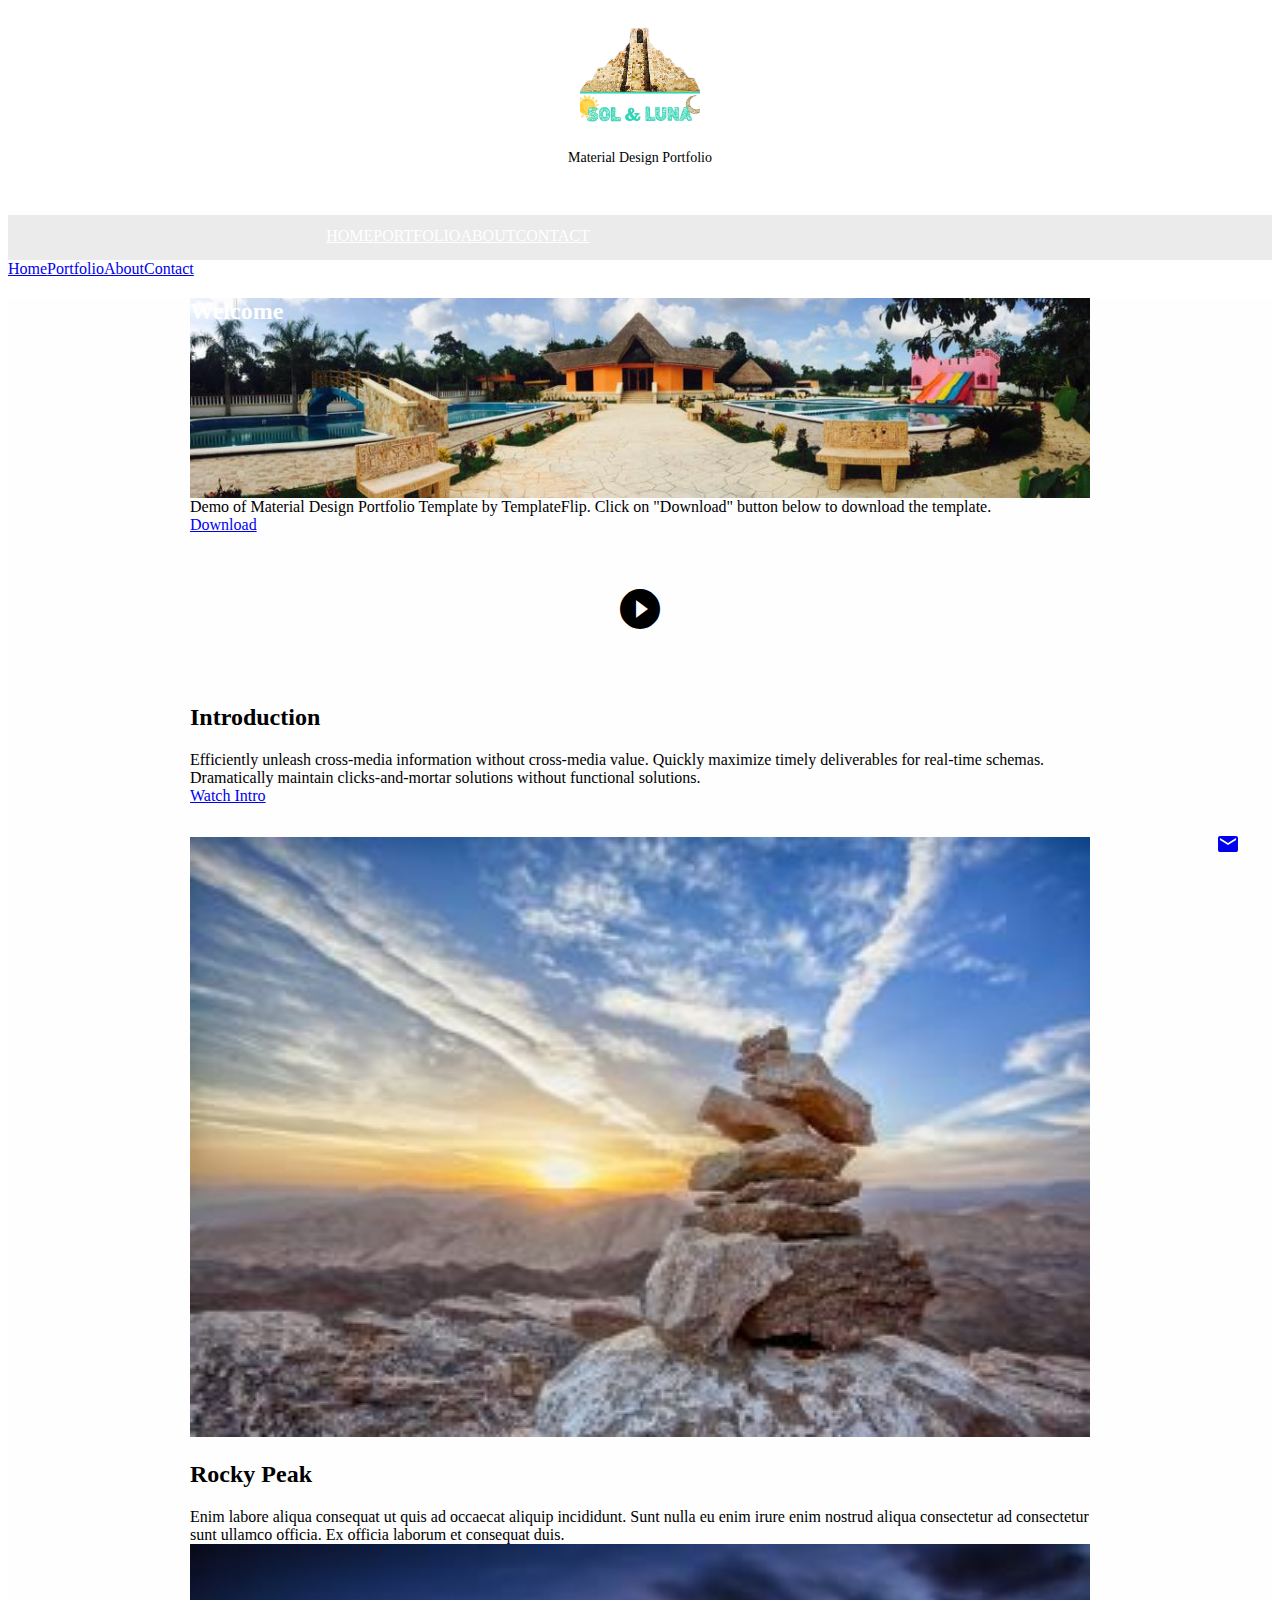
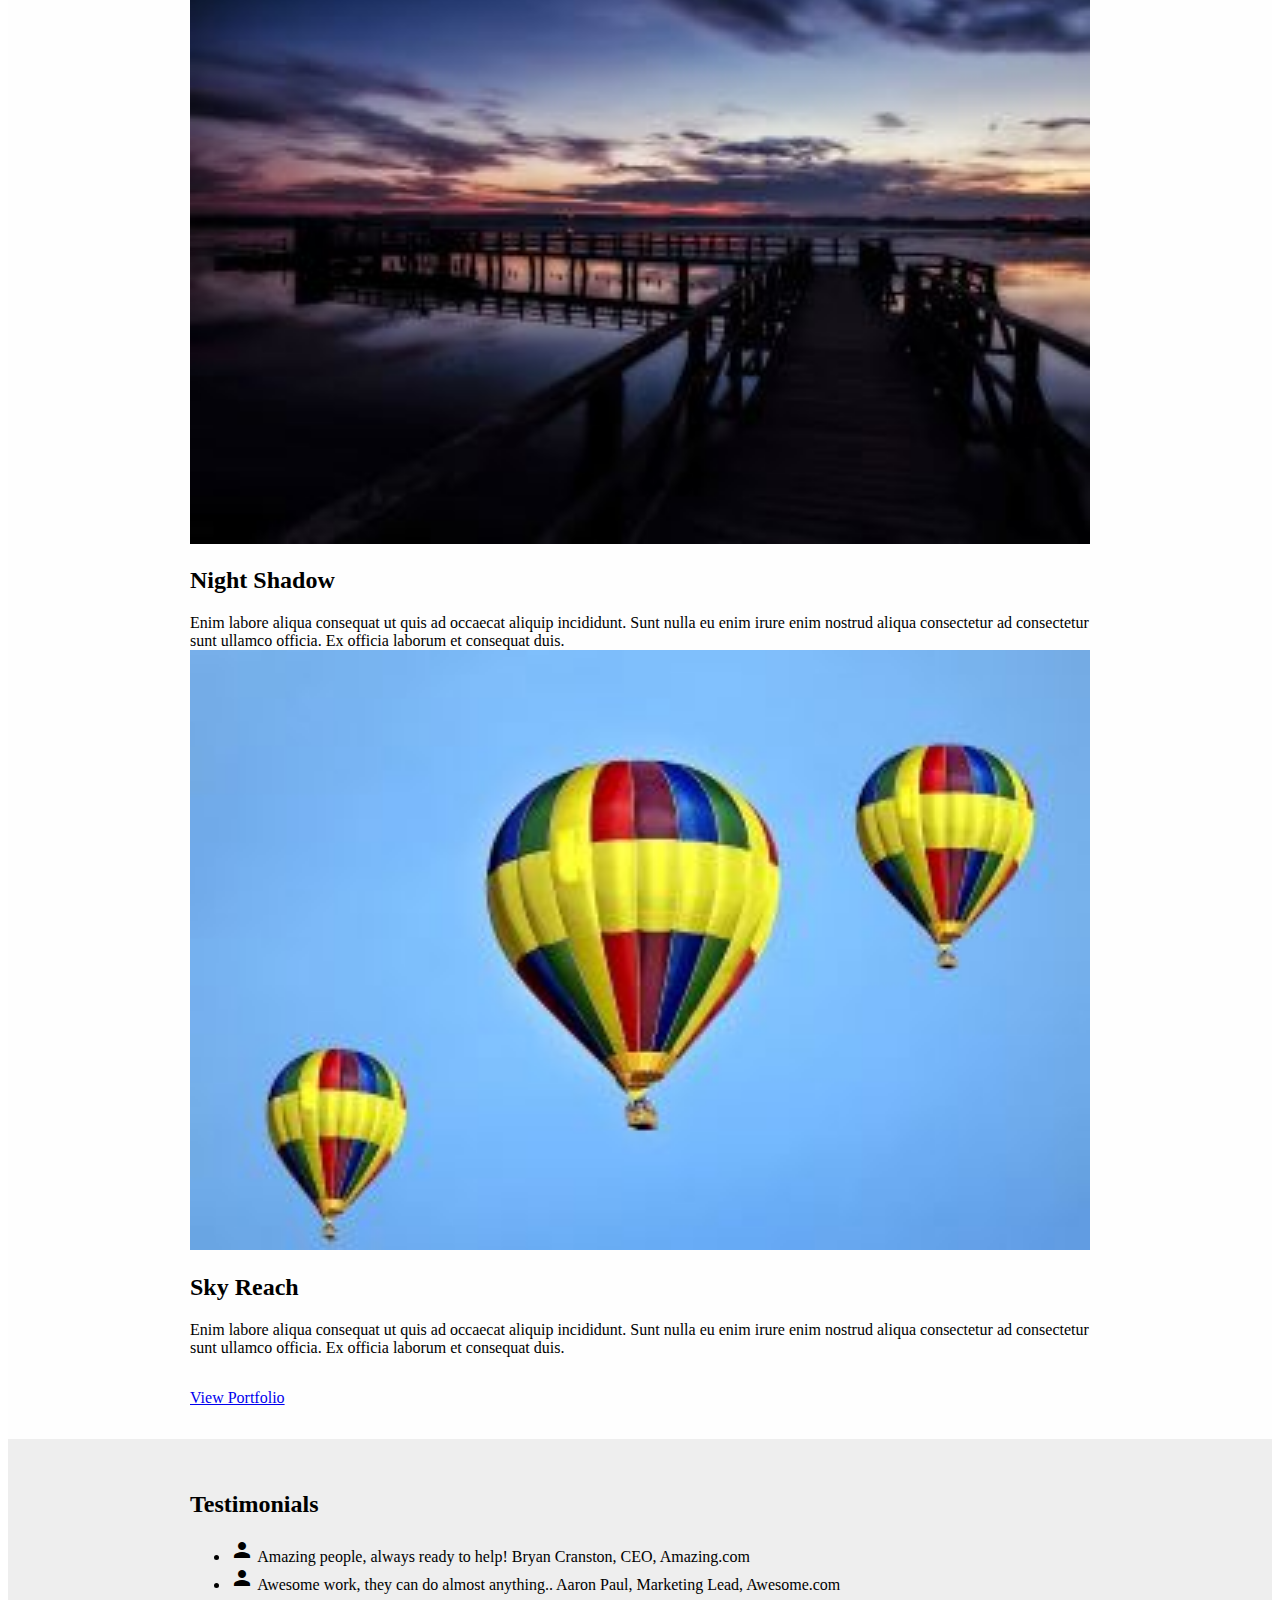
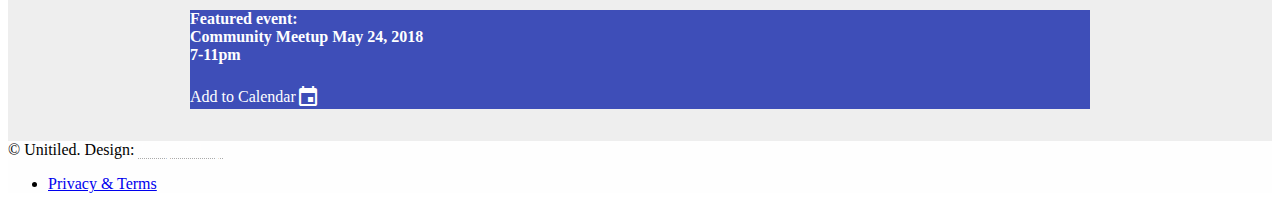
<file: app/index.html>
<!doctype html>
<html lang="">
  <head>
    <meta charset="utf-8">
    <meta http-equiv="X-UA-Compatible" content="IE=edge">
    <meta name="description" content="">
    <meta name="viewport" content="width=device-width, initial-scale=1.0">
    <title>Web Starter Kit</title>

    <!-- Disable tap highlight on IE -->
    <meta name="msapplication-tap-highlight" content="no">

    <!-- Web Application Manifest -->
    <link rel="manifest" href="manifest.json">

    <!-- Add to homescreen for Chrome on Android -->
    <meta name="mobile-web-app-capable" content="yes">
    <meta name="application-name" content="Web Starter Kit">
    <link rel="icon" sizes="192x192" href="images/touch/chrome-touch-icon-192x192.png">

    <!-- Add to homescreen for Safari on iOS -->
    <meta name="apple-mobile-web-app-capable" content="yes">
    <meta name="apple-mobile-web-app-status-bar-style" content="black">
    <meta name="apple-mobile-web-app-title" content="Web Starter Kit">
    <link rel="apple-touch-icon" href="images/touch/apple-touch-icon.png">

    <!-- Tile icon for Win8 (144x144 + tile color) -->
    <meta name="msapplication-TileImage" content="images/touch/ms-touch-icon-144x144-precomposed.png">
    <meta name="msapplication-TileColor" content="#2F3BA2">

    <!-- Color the status bar on mobile devices -->
    <meta name="theme-color" content="#2F3BA2">

    <!-- SEO: If your mobile URL is different from the desktop URL, add a canonical link to the desktop page https://developers.google.com/webmasters/smartphone-sites/feature-phones -->
    <!--
    <link rel="canonical" href="http://www.example.com/">
    -->

    <!-- Material Design icons -->
    <link rel="stylesheet" href="https://fonts.googleapis.com/icon?family=Material+Icons">
    <link href="https://fonts.googleapis.com/css?family=Roboto:regular,bold,italic,thin,light,bolditalic,black,medium&amp;amp;lang=en" rel="stylesheet">

    <!-- Material Design Lite page styles:
    You can choose other color schemes from the CDN, more info here http://www.getmdl.io/customize/index.html
    Format: material.color1-color2.min.css, some examples:
    material.red-teal.min.css
    material.blue-orange.min.css
    material.purple-indigo.min.css
    -->
    <link href="https://code.getmdl.io/1.3.0/material.indigo-pink.min.css" rel="stylesheet">

    <!-- Your styles -->
    <link rel="stylesheet" href="styles/main.css">
  </head>


  <body id="top">
    <div class="mdl-layout mdl-js-layout mdl-layout--fixed-header"><a href="contact.html" id="contact-button" class="mdl-button mdl-button--fab mdl-js-button mdl-button--raised mdl-js-ripple-effect mdl-color--accent mdl-color-text--accent-contrast mdl-shadow--4dp"><i class="material-icons">mail</i></a>
      <header class="mdl-layout__header mdl-layout__header--waterfall site-header">
        <div class="mdl-layout__header-row site-logo-row"><span class="mdl-layout__title">
            <div class="site-logo"></div><span class="site-description">Material Design Portfolio</span></span></div>
        <div class="mdl-layout__header-row site-navigation-row mdl-layout--large-screen-only">
          <nav class="mdl-navigation mdl-typography--body-1-force-preferred-font"><a class="mdl-navigation__link" href="index.html">Home</a><a class="mdl-navigation__link" href="portfolio.html">Portfolio</a><a class="mdl-navigation__link" href="about.html">About</a><a class="mdl-navigation__link" href="contact.html">Contact</a>
          </nav>
        </div>
      </header>
      <div class="mdl-layout__drawer mdl-layout--small-screen-only">
        <nav class="mdl-navigation mdl-typography--body-1-force-preferred-font"><a class="mdl-navigation__link" href="index.html">Home</a><a class="mdl-navigation__link" href="portfolio.html">Portfolio</a><a class="mdl-navigation__link" href="about.html">About</a><a class="mdl-navigation__link" href="contact.html">Contact</a>
        </nav>
      </div>
      <main class="mdl-layout__content">
        <div class="site-content">
          <div class="container"><div class="mdl-grid site-max-width">
            <div class="mdl-cell mdl-cell--12-col mdl-card mdl-shadow--4dp welcome-card portfolio-card">
              <div class="mdl-card__title">
                <h2 class="mdl-card__title-text">Welcome</h2>
              </div>
              <div class="mdl-card__supporting-text">
                Demo of Material Design Portfolio Template by TemplateFlip. Click on &quot;Download&quot; button below to download the template.
              </div>
              <div class="mdl-card__actions mdl-card--border">
                <a class="mdl-button mdl-button--colored mdl-js-button mdl-js-ripple-effect mdl-button--accent" href=" https://templateflip.com/templates/material-portfolio/" target="_blank">
                  Download
                </a>
              </div>
            </div>
          </div>

            <section class="section--center mdl-grid site-max-width">
              <header class="section__play-btn mdl-cell mdl-cell--3-col-desktop mdl-cell--2-col-tablet mdl-cell--4-col-phone mdl-color--teal-100 mdl-color-text--white  mdl-shadow--4dp">
                <i class="material-icons">play_circle_filled</i>
              </header>
              <div class="mdl-card mdl-cell mdl-cell--9-col-desktop mdl-cell--6-col-tablet mdl-cell--4-col-phone  mdl-shadow--4dp">
                <div class="mdl-card__title">
                  <h2 class="mdl-card__title-text">Introduction</h2>
                </div>
                <div class="mdl-card__supporting-text">
                  Efficiently unleash cross-media information without cross-media value. Quickly maximize timely deliverables for real-time schemas. Dramatically maintain clicks-and-mortar solutions without functional solutions.
                </div>
                <div class="mdl-card__actions  mdl-card--border">
                  <a href="#" class="mdl-button mdl-button--colored mdl-js-button mdl-js-ripple-effect mdl-button--accent">Watch Intro</a>
                </div>
              </div>
            </section>
            <section class="section--center mdl-grid site-max-width">
              <div class="mdl-cell mdl-card mdl-shadow--4dp portfolio-card">
                <div class="mdl-card__media">
                  <img class="article-image" src="images/portfolio1.jpg" border="0" alt="">
                </div>
                <div class="mdl-card__title">
                  <h2 class="mdl-card__title-text">Rocky Peak</h2>
                </div>
                <div class="mdl-card__supporting-text">
                  Enim labore aliqua consequat ut quis ad occaecat aliquip incididunt. Sunt nulla eu enim irure enim nostrud aliqua consectetur ad consectetur sunt ullamco officia. Ex officia laborum et consequat duis.
                </div>
              </div>
              <div class="mdl-cell mdl-card mdl-shadow--4dp portfolio-card">
                <div class="mdl-card__media">
                  <img class="article-image" src="images/portfolio2.jpg" border="0" alt="">
                </div>
                <div class="mdl-card__title">
                  <h2 class="mdl-card__title-text">Night Shadow</h2>
                </div>
                <div class="mdl-card__supporting-text">
                  Enim labore aliqua consequat ut quis ad occaecat aliquip incididunt. Sunt nulla eu enim irure enim nostrud aliqua consectetur ad consectetur sunt ullamco officia. Ex officia laborum et consequat duis.
                </div>
              </div>
              <div class="mdl-cell mdl-card mdl-shadow--4dp portfolio-card">
                <div class="mdl-card__media">
                  <img class="article-image" src="images/portfolio3.jpg" border="0" alt="">
                </div>
                <div class="mdl-card__title">
                  <h2 class="mdl-card__title-text">Sky Reach</h2>
                </div>
                <div class="mdl-card__supporting-text">
                  Enim labore aliqua consequat ut quis ad occaecat aliquip incididunt. Sunt nulla eu enim irure enim nostrud aliqua consectetur ad consectetur sunt ullamco officia. Ex officia laborum et consequat duis.
                </div>
              </div>
            </section>

            <section class="section--center mdl-grid site-max-width homepage-portfolio">
              <a class="mdl-button mdl-button--raised mdl-js-button mdl-js-ripple-effect mdl-button--accent" href="portfolio.html">View Portfolio</a>
            </section>

            <div class="homepage-footer">
              <section class="mdl-grid site-max-width">
                <div class="mdl-cell mdl-card mdl-cell--8-col mdl-cell--4-col-tablet  mdl-shadow--4dp portfolio-card">
                  <div class="mdl-card__title">
                    <h2 class="mdl-card__title-text">Testimonials</h2>
                  </div>
                  <ul class="demo-list-three mdl-list">
                    <li class="mdl-list__item mdl-list__item--three-line">
              <span class="mdl-list__item-primary-content">
                <i class="material-icons mdl-list__item-avatar">person</i>
                <span>Amazing people, always ready to help!</span>
                <span class="mdl-list__item-text-body">
                  Bryan Cranston, CEO, Amazing.com
                </span>
              </span>
                    </li>
                    <li class="mdl-list__item mdl-list__item--three-line">
              <span class="mdl-list__item-primary-content">
                <i class="material-icons  mdl-list__item-avatar">person</i>
                <span>Awesome work, they can do almost anything..</span>
                <span class="mdl-list__item-text-body">
                Aaron Paul, Marketing Lead, Awesome.com
                </span>
              </span>
                    </li>
                  </ul>
                </div>
                <div class="demo-card-event mdl-cell mdl-card mdl-shadow--4dp event-card portfolio-card">
                  <div class="mdl-card__title mdl-card--expand">
                    <h4>
                      Featured event:<br>
                      Community Meetup
                      May 24, 2018<br>
                      7-11pm
                    </h4>
                  </div>
                  <div class="mdl-card__actions mdl-card--border">
                    <a class="mdl-button mdl-button--colored mdl-js-button mdl-js-ripple-effect mdl-button--accent">
                      Add to Calendar
                    </a>
                    <div class="mdl-layout-spacer"></div>
                    <i class="material-icons">event</i>
                  </div>
                </div>
              </section>
            </div></div>
        </div>
        <footer class="mdl-mini-footer">
          <div class="footer-container">
            <div class="mdl-logo">&copy; Unitiled. Design: <a href="https://templateflip.com/" target="_blank">TemplateFlip</a></div>
            <ul class="mdl-mini-footer__link-list">
              <li><a href="#">Privacy & Terms</a></li>
            </ul>
          </div>
        </footer>
      </main>
      <script src="https://code.getmdl.io/1.3.0/material.min.js" defer></script>
    </div>

    <script src="https://code.getmdl.io/1.2.1/material.min.js"></script>
    <!-- build:js scripts/main.min.js -->
    <script src="scripts/main.js"></script>
    <!-- endbuild -->

    <!-- Google Analytics: change UA-XXXXX-X to be your site's ID -->
    <script>
      (function(i,s,o,g,r,a,m){i['GoogleAnalyticsObject']=r;i[r]=i[r]||function(){
      (i[r].q=i[r].q||[]).push(arguments)},i[r].l=1*new Date();a=s.createElement(o),
      m=s.getElementsByTagName(o)[0];a.async=1;a.src=g;m.parentNode.insertBefore(a,m)
      })(window,document,'script','//www.google-analytics.com/analytics.js','ga');
      ga('create', 'UA-XXXXX-X', 'auto');
      ga('send', 'pageview');
    </script>
    <!-- Built with love using Web Starter Kit -->
  </body>
</html>
</file>
<file: app/styles/main.css>
/**
 * Copyright 2015 Google Inc. All Rights Reserved.
 *
 * Licensed under the Apache License, Version 2.0 (the "License");
 * you may not use this file except in compliance with the License.
 * You may obtain a copy of the License at
 *
 *      http://www.apache.org/licenses/LICENSE-2.0
 *
 * Unless required by applicable law or agreed to in writing, software
 * distributed under the License is distributed on an "AS IS" BASIS,
 * WITHOUT WARRANTIES OR CONDITIONS OF ANY KIND, either express or implied.
 * See the License for the specific language governing permissions and
 * limitations under the License.
 */

/*
Note: any .css or .scss files included in the 'styles' directory
will be correctly compiled during `gulp serve` and `gulp`
 */

/*html, body {
  font-family: 'Roboto', 'Helvetica', sans-serif;
  margin: 0;
  padding: 0;
}

.site-header {
  position: relative;
}
.mdl-demo .mdl-layout__header-row {
  padding-left: 40px;
}
.mdl-demo .mdl-layout.is-small-screen .mdl-layout__header-row h3 {
  font-size: inherit;
}
.mdl-demo .mdl-layout__tab-bar-button {
  display: none;
}
.mdl-demo .mdl-layout.is-small-screen .mdl-layout__tab-bar .mdl-button {
  display: none;
}
.mdl-demo .mdl-layout:not(.is-small-screen) .mdl-layout__tab-bar,
.mdl-demo .mdl-layout:not(.is-small-screen) .mdl-layout__tab-bar-container {
  overflow: visible;
}
.mdl-demo .mdl-layout__tab-bar-container {
  height: 64px;
}
.mdl-demo .mdl-layout__tab-bar {
  padding: 0;
  padding-left: 16px;
  box-sizing: border-box;
  height: 100%;
  width: 100%;
}
.mdl-demo .mdl-layout__tab-bar .mdl-layout__tab {
  height: 64px;
  line-height: 64px;
}
.mdl-demo .mdl-layout__tab-bar .mdl-layout__tab.is-active::after {
  background-color: white;
  height: 4px;
}
.mdl-demo main > .mdl-layout__tab-panel {
  padding: 8px;
  padding-top: 48px;
}
.mdl-demo .mdl-card {
  height: auto;
  display: flex;
  flex-direction: column;
}
.mdl-demo .mdl-card > * {
  height: auto;
}
.mdl-demo .mdl-card .mdl-card__supporting-text {
  margin: 40px;
  flex-grow: 1;
  padding: 0;
  color: inherit;
  width: calc(100% - 80px);
}
.mdl-demo.mdl-demo .mdl-card__supporting-text h4 {
  margin-top: 0;
  margin-bottom: 20px;
}
.mdl-demo .mdl-card__actions {
  margin: 0;
  padding: 4px 40px;
  color: inherit;
}
.mdl-demo .mdl-card__actions a {
  color: #00BCD4;
  margin: 0;
}
.mdl-demo .mdl-card__actions a:hover,
.mdl-demo .mdl-card__actions a:active {
  color: inherit;
  background-color: transparent;
}
.mdl-demo .mdl-card__supporting-text + .mdl-card__actions {
  border-top: 1px solid rgba(0, 0, 0, 0.12);
}
.mdl-demo #add {
  position: absolute;
  right: 40px;
  top: 36px;
  z-index: 999;
}

.mdl-demo .mdl-layout__content section:not(:last-of-type) {
  position: relative;
  margin-bottom: 48px;
}
.mdl-demo section.section--center {
  max-width: 860px;
}
.mdl-demo #features section.section--center {
  max-width: 620px;
}
.mdl-demo section > header{
  display: flex;
  align-items: center;
  justify-content: center;
}
.mdl-demo section > .section__play-btn {
  min-height: 200px;
}
.mdl-demo section > header > .material-icons {
  font-size: 3rem;
}
.mdl-demo section > button {
  position: absolute;
  z-index: 99;
  top: 8px;
  right: 8px;
}
.mdl-demo section .section__circle {
  display: flex;
  align-items: center;
  justify-content: flex-start;
  flex-grow: 0;
  flex-shrink: 1;
}
.mdl-demo section .section__text {
  flex-grow: 1;
  flex-shrink: 0;
  padding-top: 8px;
}
.mdl-demo section .section__text h5 {
  font-size: inherit;
  margin: 0;
  margin-bottom: 0.5em;
}
.mdl-demo section .section__text a {
  text-decoration: none;
}
.mdl-demo section .section__circle-container > .section__circle-container__circle {
  width: 64px;
  height: 64px;
  border-radius: 32px;
  margin: 8px 0;
}
.mdl-demo section.section--footer .section__circle--big {
  width: 100px;
  height: 100px;
  border-radius: 50px;
  margin: 8px 32px;
}
.mdl-demo .is-small-screen section.section--footer .section__circle--big {
  width: 50px;
  height: 50px;
  border-radius: 25px;
  margin: 8px 16px;
}
.mdl-demo section.section--footer {
  padding: 64px 0;
  margin: 0 -8px -8px -8px;
}
.mdl-demo section.section--center .section__text:not(:last-child) {
  border-bottom: 1px solid rgba(0,0,0,.13);
}
.mdl-demo .mdl-card .mdl-card__supporting-text > h3:first-child {
  margin-bottom: 24px;
}
.mdl-demo .mdl-layout__tab-panel:not(#overview) {
  background-color: white;
}
.mdl-demo #features section {
  margin-bottom: 72px;
}
.mdl-demo #features h4, #features h5 {
  margin-bottom: 16px;
}
.mdl-demo .toc {
  border-left: 4px solid #C1EEF4;
  margin: 24px;
  padding: 0;
  padding-left: 8px;
  display: flex;
  flex-direction: column;
}
.mdl-demo .toc h4 {
  font-size: 0.9rem;
  margin-top: 0;
}
.mdl-demo .toc a {
  color: #4DD0E1;
  text-decoration: none;
  font-size: 16px;
  line-height: 28px;
  display: block;
}
.mdl-demo .mdl-menu__container {
  z-index: 99;
}
*/

img {
  max-width: 100%;
}

.site-header {
  position: relative;
}

.site-header .mdl-layout__header-row {
  padding: 0;
  -ms-flex-pack: center;
  justify-content: center;
}

.site-description {
  display: block;
  font-size: 14px;
  text-align: center;
  font-weight: 400;
  margin-bottom: 10px;
}

.is-compact .mdl-layout__title span {
  display: none;
}

.site-logo-row {
  min-height: 200px;
}

.is-compact .site-logo-row {
  min-height: auto;
}

.site-logo {
  background: url(../images/site-logo.png) 50% no-repeat;
  background-size: cover;
  height: 120px;
  width: 120px;
  margin: 15px auto;
}

.is-compact .site-logo {
  height: 50px;
  width: 50px;
  margin: 7px auto;
}

.site-navigation-row {
  background-color: rgba(0, 0, 0, 0.08);
  text-transform: uppercase;
  height: 45px;
}

.site-navigation-row .mdl-navigation {
  text-align: center;
  max-width: 900px;
  width: 100%;
}

.site-navigation-row .mdl-navigation__link {
  -ms-flex: 1;
  flex: 1;
  line-height: 42px;
  color: #fff;
}

.site-navigation-row .is-active {
  position: relative;
  font-weight: bold;
  opacity: 1;
}

.site-navigation-row .mdl-navigation__link:hover {
  opacity: 1;
}

.mdl-layout__header .mdl-layout__drawer-button {
  color: #fff;
}

.mdl-layout__content {
  background-color: #fefefe;
}

.site-content {
  margin: 1em auto;
  min-height: 580px;
}

.page-content {
  padding-bottom: 2em;
}

.site-max-width {
  max-width: 900px;
  margin: auto;
}

.site-copy {
  max-width: 700px;
}

.welcome-card > .mdl-card__title {
  color: #fff;
  height: 200px;
  background: url("../images/portada.jpg") center/cover;
}

.event-card {
  background: #3E4EB8;
}

.event-card .mdl-card__actions {
  border-color: rgba(255, 255, 255, 0.2);
}

.event-card .mdl-card__title {
  -ms-flex-align: start;
  align-items: flex-start;
}

.event-card .mdl-card__title > h4 {
  margin-top: 0;
}

.event-card .mdl-card__actions {
  display: -ms-flexbox;
  display: flex;
  box-sizing: border-box;
  -ms-flex-align: center;
  align-items: center;
}

.event-card .mdl-card__actions > .material-icons {
  padding-right: 10px;
}

.event-card .mdl-card__title,
.event-card .mdl-card__actions,
.event-card .mdl-card__actions > .mdl-button {
  color: #fff;
}

.section__play-btn {
  display: -ms-flexbox;
  display: flex;
  -ms-flex-align: center;
  align-items: center;
  -ms-flex-pack: center;
  justify-content: center;
  min-height: 150px;
}

.section__play-btn .material-icons {
  font-size: 3rem;
}

.section--center {
  margin: 0 auto 2rem;
}

.homepage-portfolio .mdl-button {
  margin: 0 auto;
}

.homepage-footer {
  background: #eee;
  margin-bottom: -1em;
  padding: 2rem 0;
}

.portfolio-card .mdl-card__title {
  padding-bottom: 0;
}

img.article-image {
  width: 100%;
  height: auto;
}

.demo-card-image.mdl-card {
  width: 192px;
  height: 192px;
}

.person1 {
  background: url("../images/person1.jpg") center/cover;
}

.person2 {
  background: url("../images/person2.jpg") center/cover;
}

.demo-card-image > .mdl-card__actions {
  height: 52px;
  padding: 16px;
  background: rgba(0, 0, 0, 0.3);
}

.demo-card-image__filename {
  color: #fff;
  font-size: 14px;
  font-weight: 500;
}

.form-contact .mdl-textfield {
  width: 100%;
}

#contact-button {
  position: fixed;
  display: block;
  right: 0;
  bottom: 0;
  margin-right: 40px;
  margin-bottom: 40px;
  z-index: 900;
}

footer .mdl-logo a {
  color: #fff;
  text-decoration: none;
  border-bottom: 1px dotted #aaa;
}

.footer-container {
  margin: 0 auto;
}
</file>
